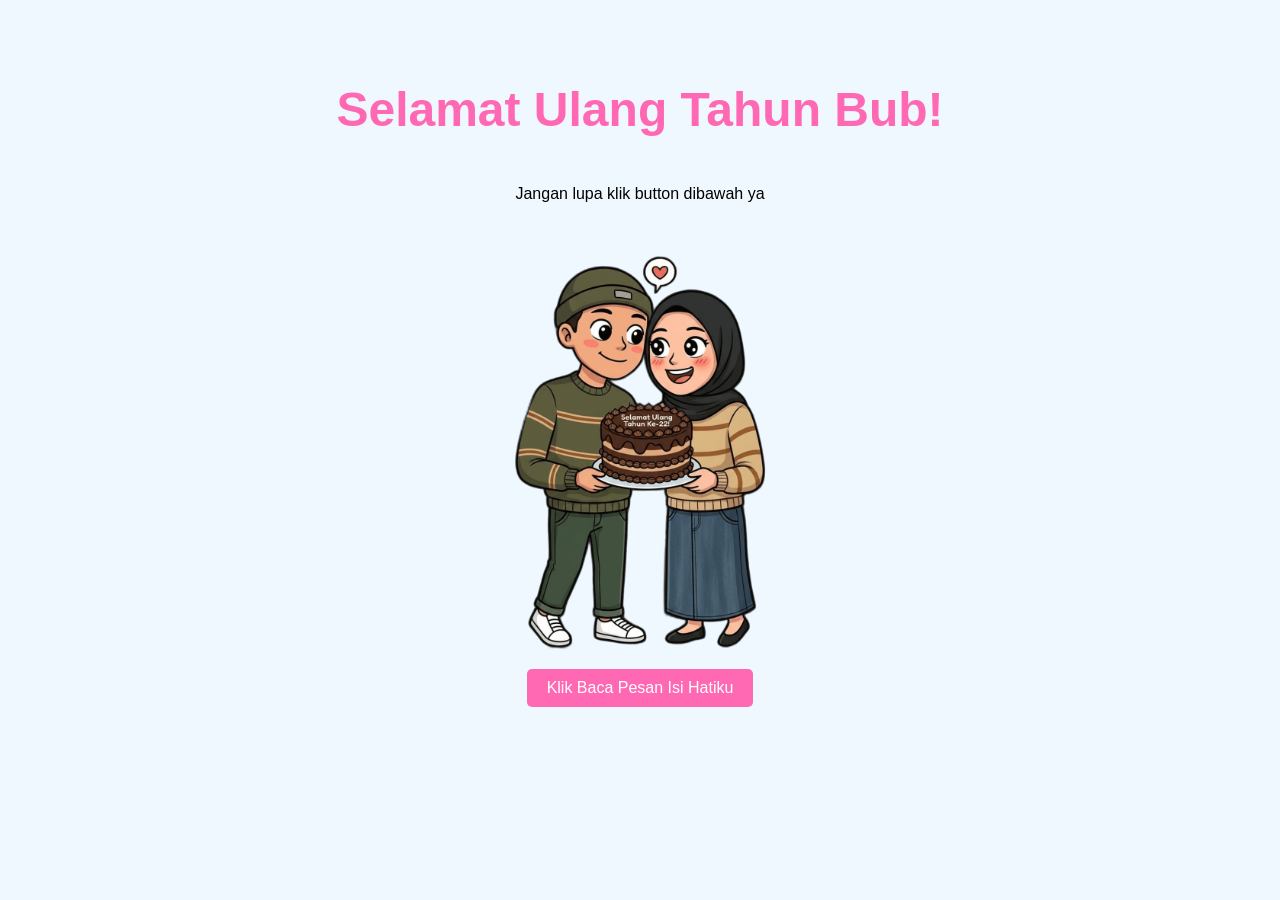
<file: index.html>
<!doctype html>
<html lang="id">
  <head>
    <meta charset="UTF-8" />
    <meta name="viewport" content="width=device-width, initial-scale=1.0" />
    <title>Ucapan Selamat Ulang Tahun</title>
    <link rel="stylesheet" href="styles.css" />
  </head>
  <body>
    <div class="container">
      <h1>Selamat Ulang Tahun Bub!</h1>
      <p>Jangan lupa klik button dibawah ya</p>

      <img
        src="assets/images/foto-ucapan.png"
        alt="Foto Saya"
        class="my-photo"
      />

      <button id="shareButton" onclick="location.href = 'message.html'">
        Klik Baca Pesan Isi Hatiku
      </button>
    </div>
    <script src="script.js"></script>
  </body>
</html>
</file>
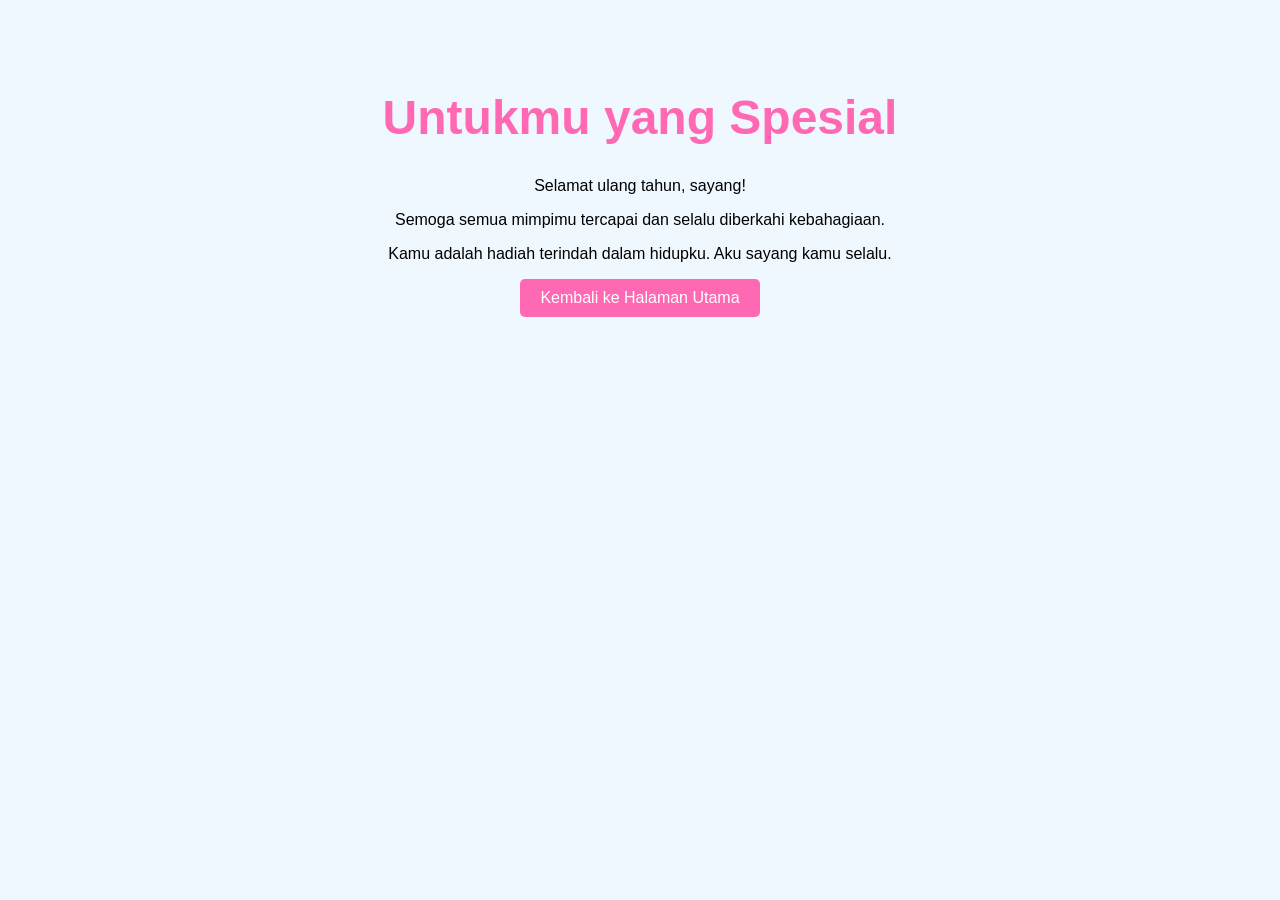
<file: docs/message.html>
<!doctype html>
<html lang="id">
  <head>
    <meta charset="UTF-8" />
    <meta name="viewport" content="width=device-width, initial-scale=1.0" />
    <title>Pesan Ulang Tahun</title>
    <link rel="stylesheet" href="styles.css" />
  </head>
  <body>
    <div class="container">
      <h1>Untukmu yang Spesial</h1>
      <p>Selamat ulang tahun, sayang!</p>
      <p>Semoga semua mimpimu tercapai dan selalu diberkahi kebahagiaan.</p>
      <p>Kamu adalah hadiah terindah dalam hidupku. Aku sayang kamu selalu.</p>
      <button onclick="location.href = 'index.html'">
        Kembali ke Halaman Utama
      </button>
    </div>
  </body>
</html>
</file>
<file: styles.css>
* {
  box-sizing: border-box;
}

body {
  background-color: #f0f8ff;
  font-family: "Arial", sans-serif;
  text-align: center;
  padding: 20px;
  margin: 0;
  min-height: 100vh;
  line-height: 1.6;
}

.container {
  max-width: 760px;
  margin: 0 auto;
  padding: 20px;
}

h1 {
  color: #ff69b4;
  font-size: 3em;
  animation: fadeIn 2s;
}

h2 {
  color: #ff1493;
  font-size: 2em;
  margin-top: 20px;
}

.message {
  font-size: 1.5em;
  color: #4b0082;
  margin: 20px 0;
  animation: slideIn 1s;
}

button {
  background-color: #ff69b4;
  color: white;
  border: none;
  border-radius: 5px;
  padding: 10px 20px;
  font-size: 1em;
  cursor: pointer;
  transition: background-color 0.3s;
}

button:hover {
  background-color: #ff1493;
}

@keyframes fadeIn {
  from {
    opacity: 0;
  }
  to {
    opacity: 1;
  }
}

@keyframes slideIn {
  from {
    transform: translateY(-20px);
    opacity: 0;
  }
  to {
    transform: translateY(0);
    opacity: 1;
  }
}

.birthday-photo {
  width: 100%;
  max-width: 360px;
  border-radius: 20px;
  margin: 20px auto;
  display: block;
  box-shadow: 0 20px 40px rgba(0, 0, 0, 0.2);
  animation: photoReveal 1.2s ease forwards;
  opacity: 0;
  transform: scale(0.85);
}

@keyframes photoReveal {
  from {
    opacity: 0;
    transform: scale(0.85) translateY(20px);
  }
  to {
    opacity: 1;
    transform: scale(1) translateY(0);
  }
}

.audio-wrapper {
  margin: 20px auto;
  max-width: 360px;
  text-align: center;
}

.audio-player {
  width: 100%;
  border-radius: 16px;
  box-shadow: 0 12px 24px rgba(0, 0, 0, 0.08);
}

.audio-note {
  margin-top: 8px;
  color: #814d9c;
  font-size: 0.95em;
}

#confetti-wrap {
  position: fixed;
  top: 0;
  left: 0;
  width: 100%;
  height: 100%;
  pointer-events: none;
  overflow: hidden;
  z-index: 999;
}

.confetti-piece {
  position: absolute;
  top: -10px;
  opacity: 0;
  transform: translateY(0) rotate(0deg);
  animation: confettiFall 2s ease-out forwards;
}

@keyframes confettiFall {
  0% {
    opacity: 0;
    transform: translateY(0) rotate(0deg);
  }
  20% {
    opacity: 1;
  }
  60% {
    opacity: 1;
  }
  100% {
    opacity: 0;
    transform: translateY(120vh) translateX(30px) rotate(720deg);
  }
}

@media (max-width: 640px) {
  body {
    padding: 12px;
  }

  .container {
    padding: 12px;
  }

  h1 {
    font-size: 2.2rem;
  }

  p {
    font-size: 1rem;
  }

  .audio-wrapper {
    max-width: 100%;
  }

  button {
    width: 100%;
    padding: 14px 16px;
  }
}

.my-photo {
  width: 100%;
  max-width: 360px;
  border-radius: 16px;
  margin: 20px auto;
  display: block;
}

.birthday-cake {
  width: 220px;
  max-width: 100%;
  display: block;
  margin: 20px auto;
}
</file>
<file: docs/styles.css>
body {
  background-color: #f0f8ff;
  font-family: "Arial", sans-serif;
  text-align: center;
  padding: 50px;
}

h1 {
  color: #ff69b4;
  font-size: 3em;
  animation: fadeIn 2s;
}

h2 {
  color: #ff1493;
  font-size: 2em;
  margin-top: 20px;
}

.message {
  font-size: 1.5em;
  color: #4b0082;
  margin: 20px 0;
  animation: slideIn 1s;
}

button {
  background-color: #ff69b4;
  color: white;
  border: none;
  border-radius: 5px;
  padding: 10px 20px;
  font-size: 1em;
  cursor: pointer;
  transition: background-color 0.3s;
}

button:hover {
  background-color: #ff1493;
}

@keyframes fadeIn {
  from {
    opacity: 0;
  }
  to {
    opacity: 1;
  }
}

@keyframes slideIn {
  from {
    transform: translateY(-20px);
    opacity: 0;
  }
  to {
    transform: translateY(0);
    opacity: 1;
  }
}

.my-photo {
  width: 100%;
  max-width: 360px;
  border-radius: 16px;
  margin: 20px auto;
  display: block;
}

.birthday-cake {
  width: 220px;
  max-width: 100%;
  display: block;
  margin: 20px auto;
}
</file>
